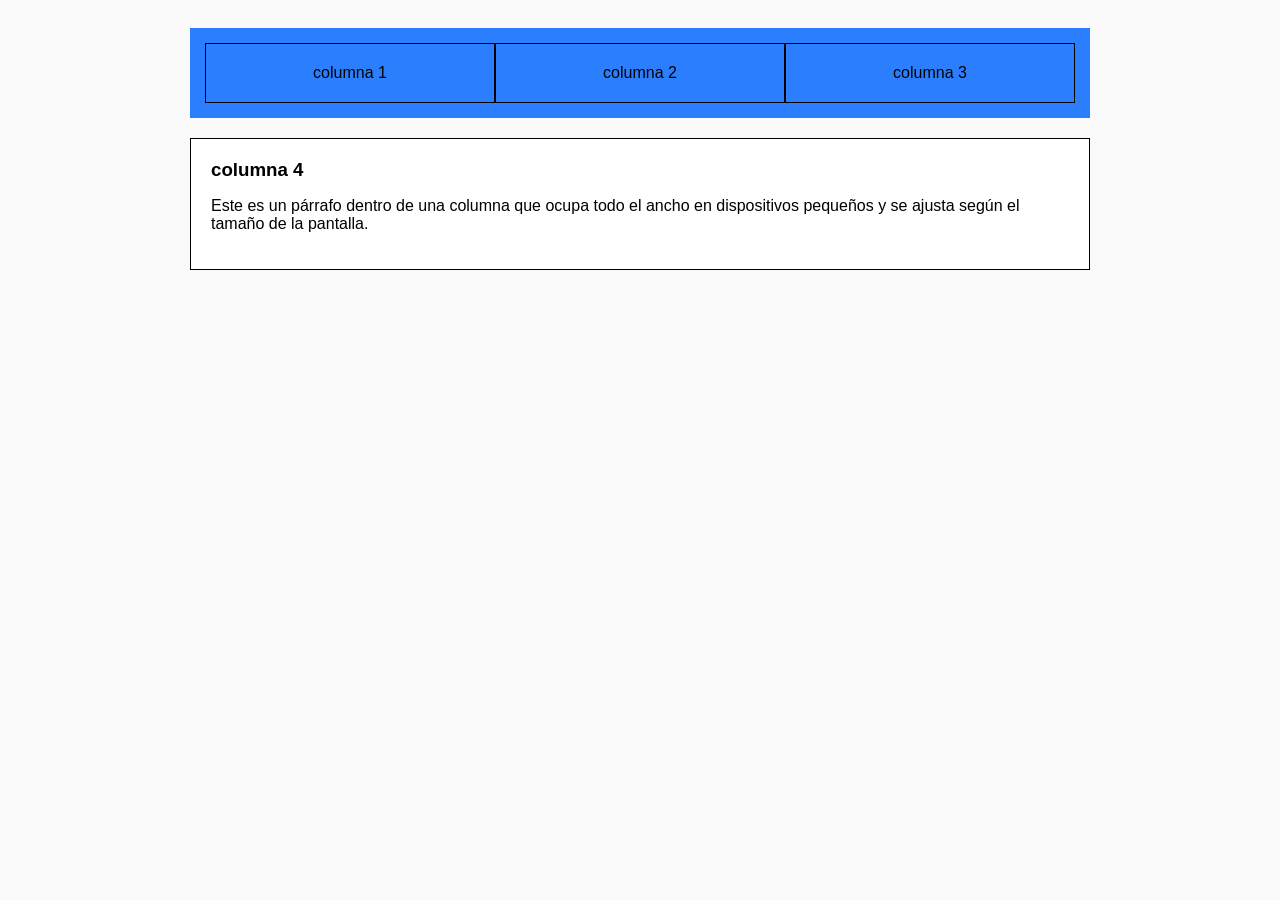
<file: paginaSimple.html>
<!DOCTYPE html>
<html lang="en">
<head>
    <meta charset="UTF-8">
    <meta name="viewport" content="width=device-width, initial-scale=1.0">
    <link rel="stylesheet" href="styles.css">
    <title>Grid</title>
</head>
<body>

<div class="contenedor-principal">
    
    <div class="fila-superior">
        <div class="columna col-azul">columna 1</div>
        <div class="columna col-azul">columna 2</div>
        <div class="columna col-azul">columna 3</div>
    </div>

    <div class="fila-inferior">
        <div class="columna col-blanca">
            <h3>columna 4</h3>
            <p>Este es un párrafo dentro de una columna que ocupa todo el ancho en dispositivos pequeños y se ajusta según el tamaño de la pantalla.</p>
        </div>
    </div>

</div>
    
</body>
</html>
</file>
<file: styles.css>
* {
    box-sizing: border-box;
}

body {
    font-family: sans-serif;
    padding: 20px;
    background-color: #fafafa;
}

.contenedor-principal {
    max-width: 900px;
    margin: 0 auto;
    display: flex;
    flex-direction: column;
    gap: 20px; /* Separación entre el bloque azul y el blanco */
}

/* --- FILA SUPERIOR (Módulo Azul) --- */
.fila-superior {
    background-color: #2b7fff; /* El fondo azul exterior */
    padding: 15px;
    display: flex;
    gap: 0; /* Sin separación entre ellas, se dividen por bordes */
    flex-wrap: wrap; /* Permite que bajen si no caben en móviles */
}

.fila-superior .columna {
    flex: 1; /* Hace que las 3 columnas midan exactamente lo mismo */
    min-width: 200px; /* Evita que se compriman demasiado en pantallas chicas */
    border: 1px solid #000;
    background-color: #2b7fff;
    color: #000;
    padding: 20px;
    text-align: center;
}

/* --- FILA INFERIOR (Módulo Blanco) --- */
.fila-inferior .columna {
    border: 1px solid #000;
    background-color: #ffffff;
    color: #000;
    padding: 20px;
    width: 100%; /* Ocupa todo el ancho disponible */
}

.fila-inferior h3 {
    margin-top: 0;
    margin-bottom: 10px;
}

/* --- RESPONSIVO PARA MÓVILES --- */
@media (max-width: 600px) {
    .fila-superior {
        flex-direction: column; /* En pantallas pequeñas, columna 1, 2 y 3 se apilan verticalmente */
        gap: 10px; /* Les da espacio si se apilan */
    }
}
</file>
